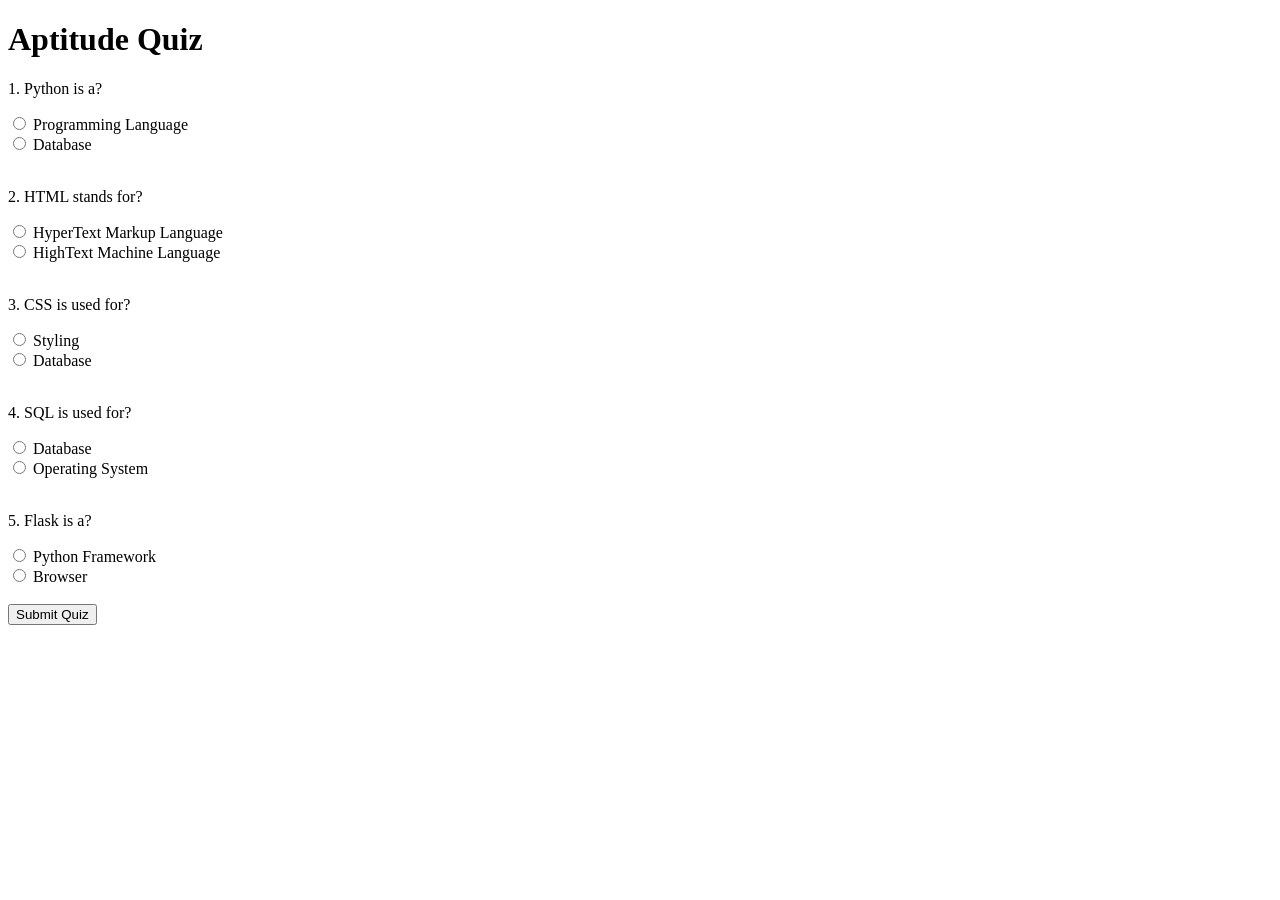
<file: templates/quiz.html>
<!DOCTYPE html>
<html>
<head>
    <title>CampusPrep Quiz</title>
</head>
<body>

<h1>Aptitude Quiz</h1>

<form method="POST">

    <p>1. Python is a?</p>
    <input type="radio" name="q1" value="Programming Language"> Programming Language<br>
    <input type="radio" name="q1" value="Database"> Database<br><br>

    <p>2. HTML stands for?</p>
    <input type="radio" name="q2" value="HyperText Markup Language"> HyperText Markup Language<br>
    <input type="radio" name="q2" value="HighText Machine Language"> HighText Machine Language<br><br>

    <p>3. CSS is used for?</p>
    <input type="radio" name="q3" value="Styling"> Styling<br>
    <input type="radio" name="q3" value="Database"> Database<br><br>

    <p>4. SQL is used for?</p>
    <input type="radio" name="q4" value="Database"> Database<br>
    <input type="radio" name="q4" value="Operating System"> Operating System<br><br>

    <p>5. Flask is a?</p>
    <input type="radio" name="q5" value="Python Framework"> Python Framework<br>
    <input type="radio" name="q5" value="Browser"> Browser<br><br>

    <button type="submit">Submit Quiz</button>

</form>

</body>
</html>
</file>
